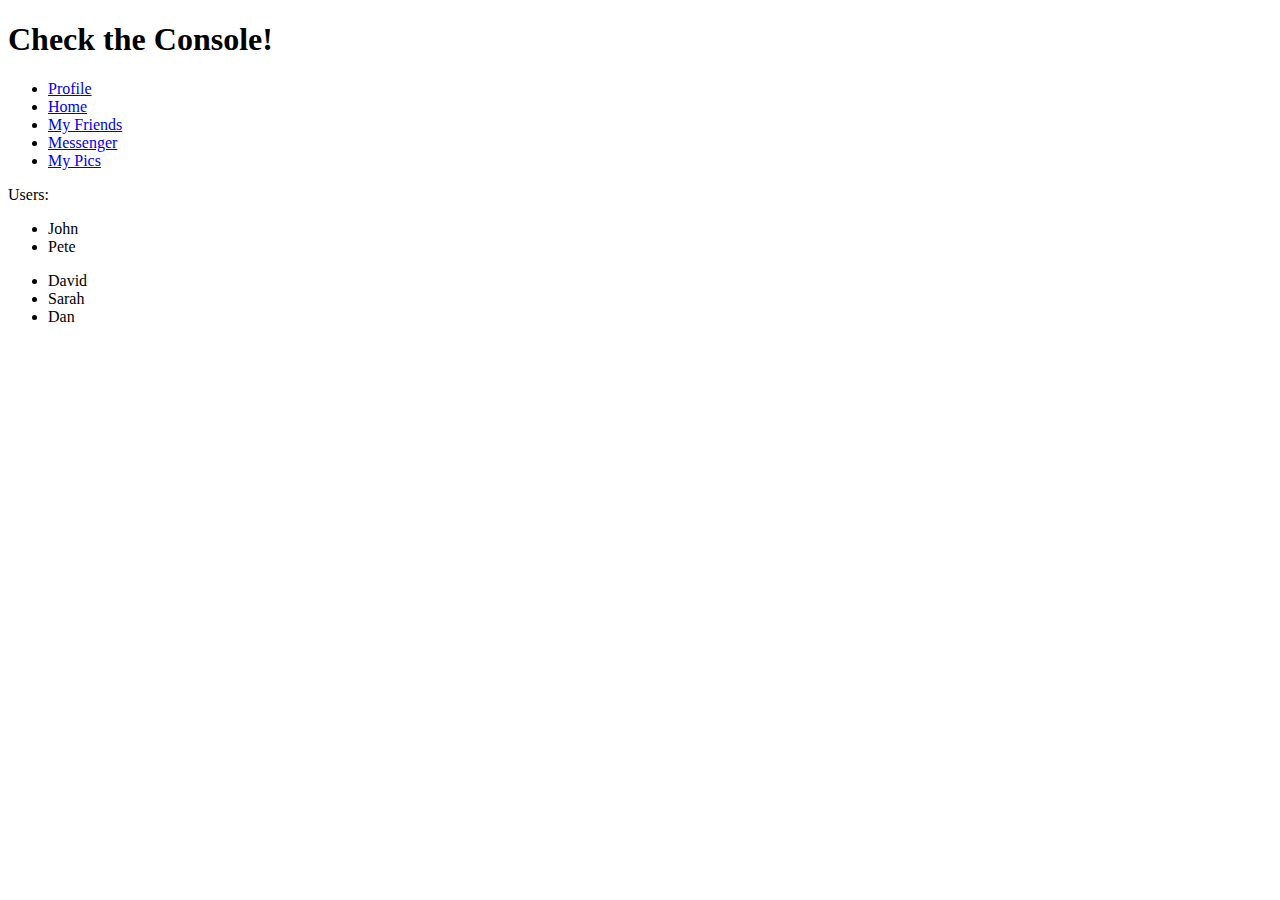
<file: week_1/day_2/exercises/index.html>
<!DOCTYPE html>
<html>

<head>
    <title>Exercise 1</title>
</head>

<body>
    <h1>Check the Console!</h1>


    <div id="navBar">
        <ul>
            <li><a href="#">Profile</a></li>
            <li><a href="#">Home</a></li>
            <li><a href="#">My Friends</a></li>
            <li><a href="#">Messenger</a></li>
            <li><a href="#">My Pics</a></li>
        </ul>
    </div>


    <div id="container">Users:</div>
    <ul class="list">
        <li>John</li>
        <li>Pete</li>
    </ul>
    <ul class="list">
        <li>David</li>
        <li>Sarah</li>
        <li>Dan</li>
    </ul>

    <section class="listBooks"></section>

    <script src="exercises_xp.js"></script>
</body>

</html>
</file>
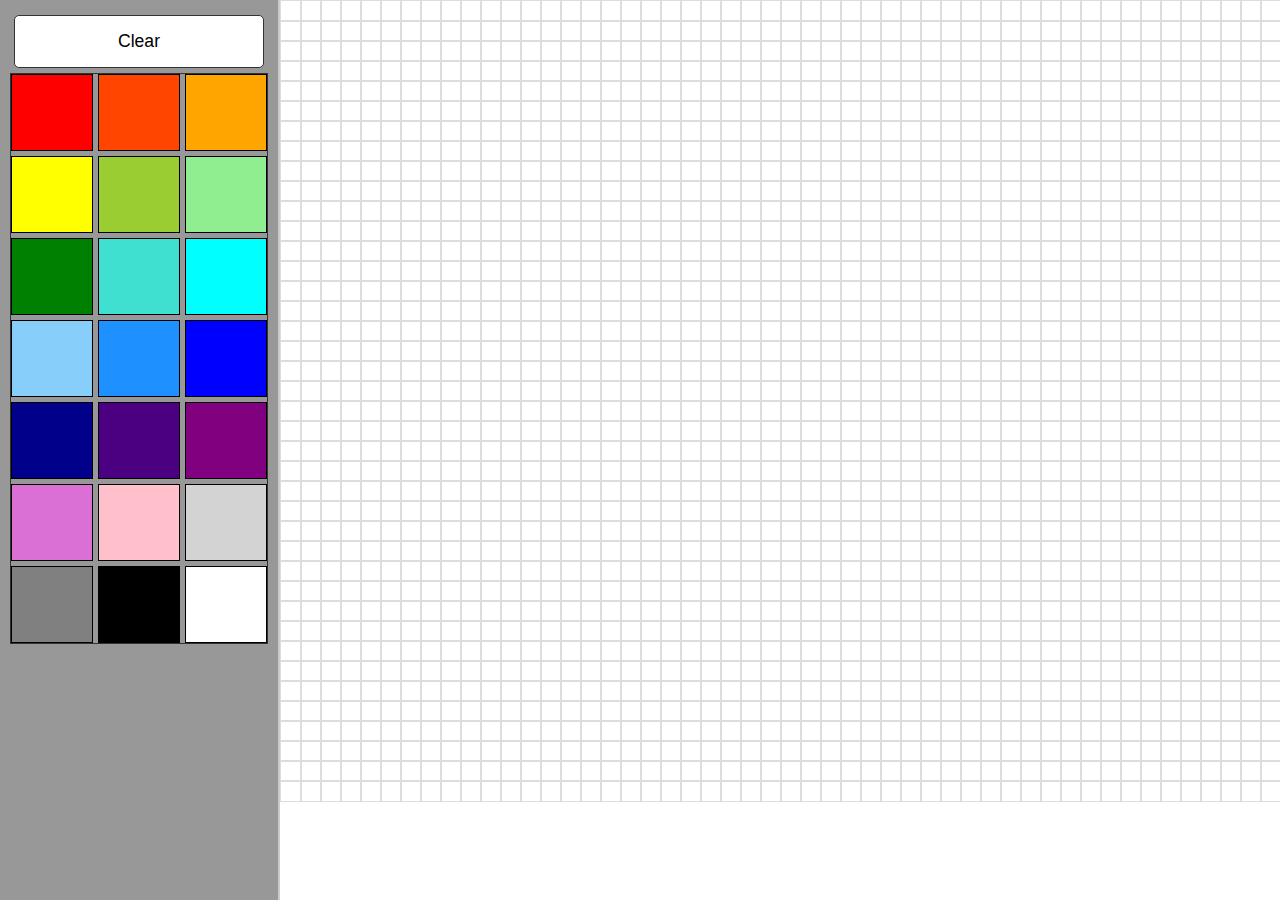
<file: week_1/day_5/mini_project_1/index.html>
<!DOCTYPE html>
<html lang="en">
<head>
    <meta charset="UTF-8">
    <meta name="viewport" content="width=device-width, initial-scale=1.0">
    <title>Coloring Squares</title>
    <link rel="stylesheet" href="main.css">
</head>
<body>
    <div id="sidebar">
        <button id="clear">Clear</button>
        
        <div class="palette">
            <div class="color" style="background-color: red;"></div>
            <div class="color" style="background-color: orangered;"></div>
            <div class="color" style="background-color: orange;"></div>
            <div class="color" style="background-color: yellow;"></div>
            <div class="color" style="background-color: yellowgreen;"></div>
            <div class="color" style="background-color: lightgreen;"></div>
            <div class="color" style="background-color: green;"></div>
            <div class="color" style="background-color: turquoise;"></div>
            <div class="color" style="background-color: cyan;"></div>
            <div class="color" style="background-color: lightskyblue;"></div>
            <div class="color" style="background-color: dodgerblue;"></div>
            <div class="color" style="background-color: blue;"></div>
            <div class="color" style="background-color: darkblue;"></div>
            <div class="color" style="background-color: indigo;"></div>
            <div class="color" style="background-color: purple;"></div>
            <div class="color" style="background-color: orchid;"></div>
            <div class="color" style="background-color: pink;"></div>
            <div class="color" style="background-color: lightgray;"></div>
            <div class="color" style="background-color: gray;"></div>
            <div class="color" style="background-color: black;"></div>
            <div class="color" style="background-color: white;"></div>
        </div>
    </div>

    <div id="main-grid"></div>

    <script src="script.js"></script>
</body>
</html>
</file>
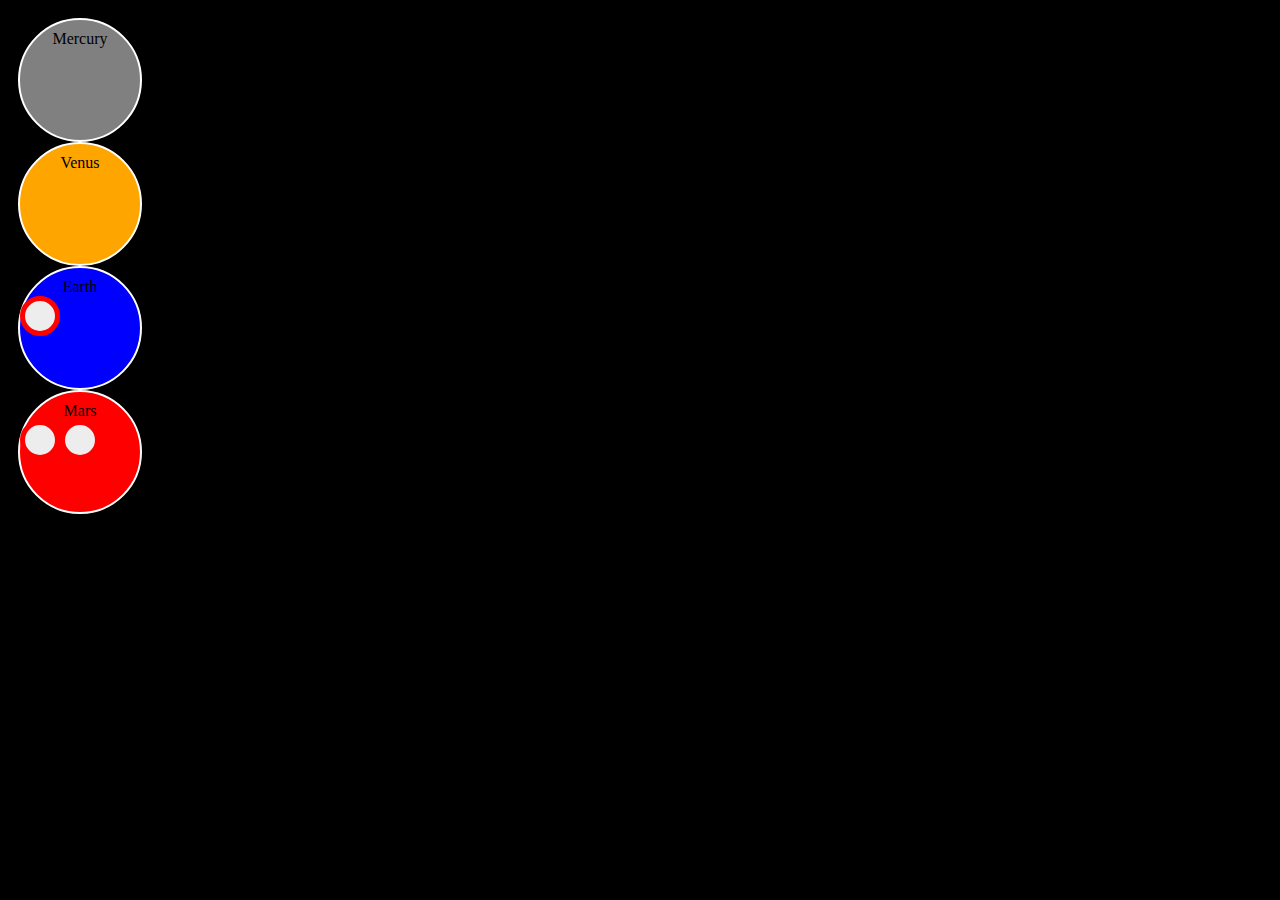
<file: week_1/day_2/daily_challenge/main.html>
<!DOCTYPE html>
<html>
    <head>
        <meta charset="utf-8">
        <title>Challenge: Create a solar system</title>
        <style>
            body {
                background-color: black;
                padding: 10px;
            }
            .planet {
                width: 100px;
                height: 100px;
                border-radius: 50%;
                text-align: center;
                padding: 10px;
                position: relative;
                border: 2px solid white;
            }
            .moon {
                position: absolute;
                width: 30px;
                height: 30px;
                border-radius: 50%;
                background: rgb(237, 237, 237);
                border: 5px solid red;
            }
        </style>
    </head>
    <body>

    <section class="listPlanets"></section>

    <script src="challenges.js"></script>
    </body>
</html>
</file>
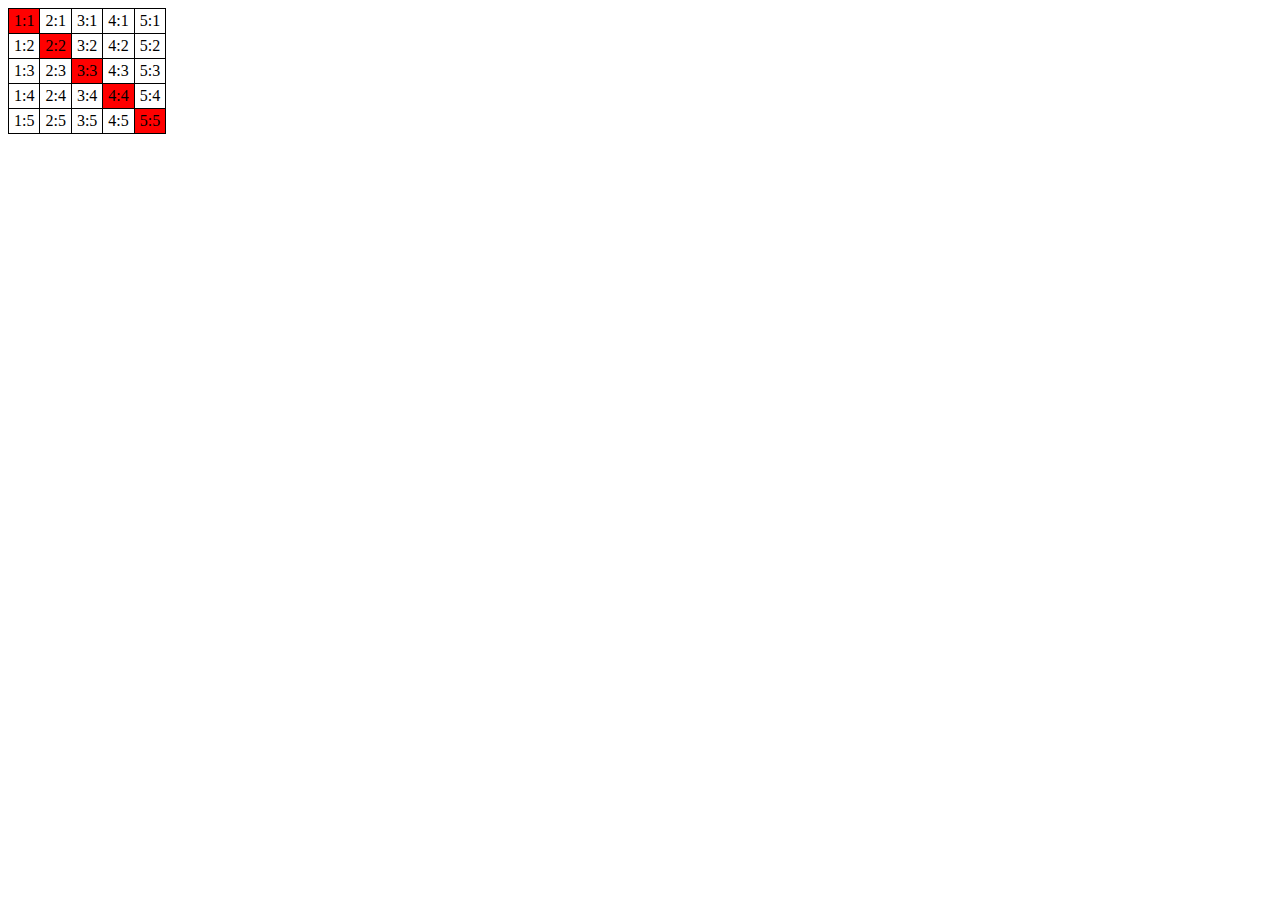
<file: week_1/day_2/exercises/main.html>
<!DOCTYPE HTML>
<html>
<head>
  <style>
    table {
      border-collapse: collapse;
    }
    td {
      border: 1px solid black;
      padding: 3px 5px;
    }
  </style>
</head>

<body>
  <table>
    <tr>
      <td>1:1</td>
      <td>2:1</td>
      <td>3:1</td>
      <td>4:1</td>
      <td>5:1</td>
    </tr>
    <tr>
      <td>1:2</td>
      <td>2:2</td>
      <td>3:2</td>
      <td>4:2</td>
      <td>5:2</td>
    </tr>
    <tr>
      <td>1:3</td>
      <td>2:3</td>
      <td>3:3</td>
      <td>4:3</td>
      <td>5:3</td>
    </tr>
    <tr>
      <td>1:4</td>
      <td>2:4</td>
      <td>3:4</td>
      <td>4:4</td>
      <td>5:4</td>
    </tr>
    <tr>
      <td>1:5</td>
      <td>2:5</td>
      <td>3:5</td>
      <td>4:5</td>
      <td>5:5</td>
    </tr>
  </table>
  <script>
    let table = document.body.firstElementChild;
    let rows = table.querySelectorAll('tr');
    for(let i=0 ; i<rows.length ; i++){
        let cells = rows[i].children ;
        let diagonalCell = cells[i];
        diagonalCell.style.backgroundColor = 'red';         
    }
        
     
   
  </script>
</body>
</html>
</file>
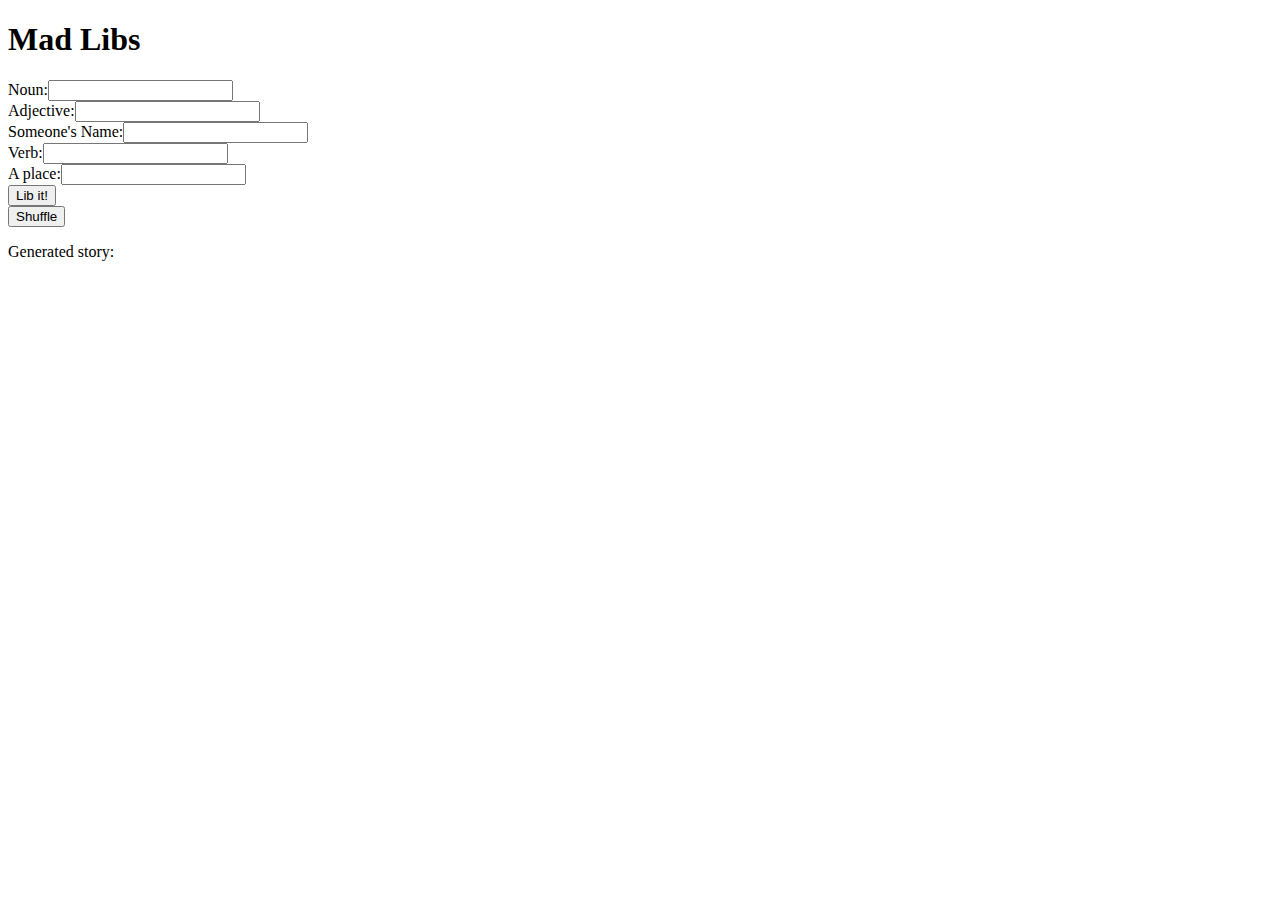
<file: week_1/day_3/daily_challenges/challenges.html>
<!DOCTYPE html>
<html>

<head>
    <meta charset="utf-8" />
    <title>Challenge: Mad Libs</title>
</head>

<body>

    <h1>Mad Libs</h1>

    <form id="libform">
        <label for="noun">Noun:</label><input type="text" id="noun"><br>
        <label for="adjective">Adjective:</label><input type="text" id="adjective"><br>
        <label for="person">Someone's Name:</label><input type="text" id="person"><br>
        <label for="verb">Verb:</label><input type="text" id="verb"><br>
        <label for="place">A place:</label><input type="text" id="place"><br>
        <button id="lib-button">Lib it!</button>
        
    </form>
    <button id="shuffle">Shuffle</button>


    <p>Generated story:
        <span id="story"></span>
    </p>

    <script src="challenges.js">

    </script>

</body>

</html>
</file>
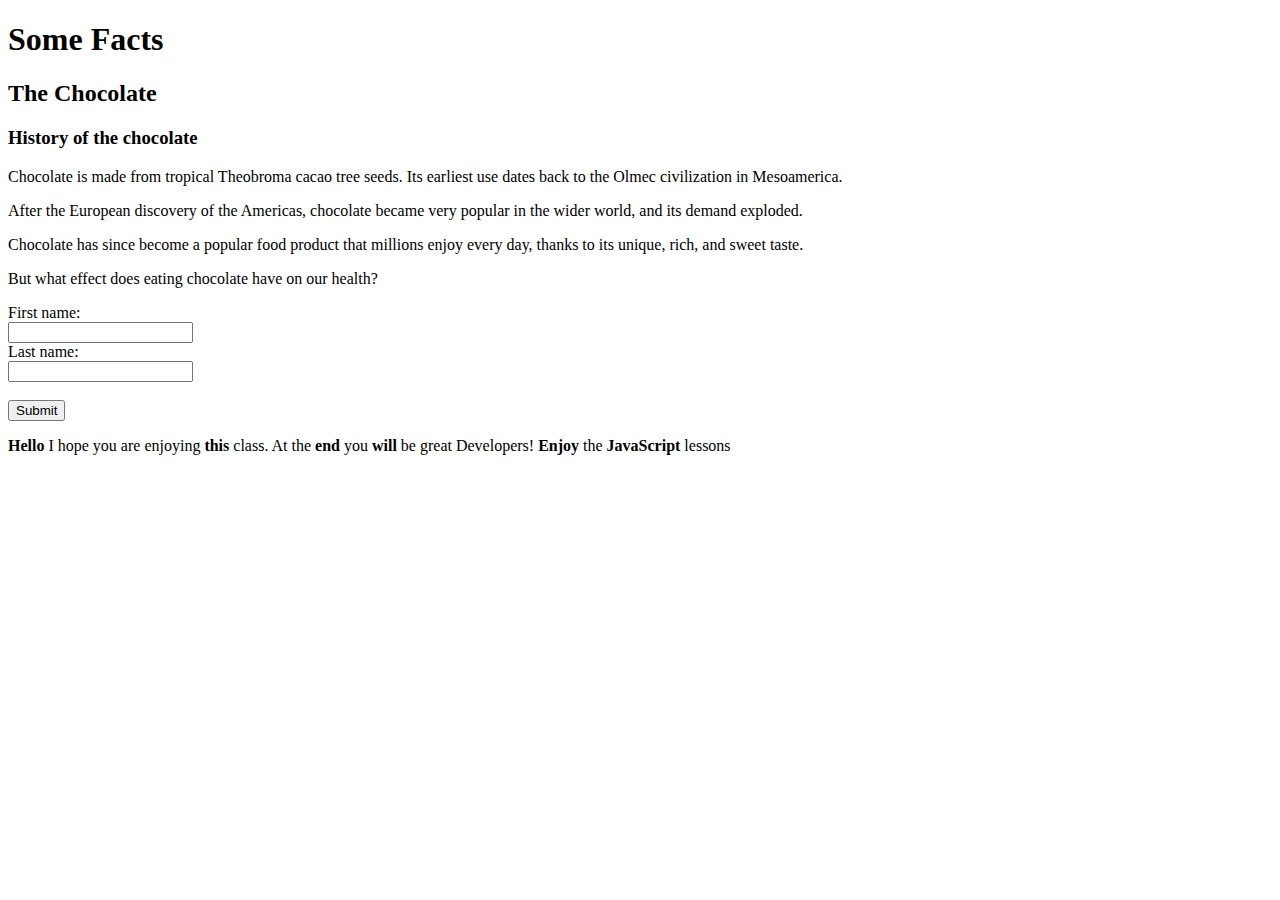
<file: week_1/day_3/exercises/exercices-xp.html>
<!DOCTYPE html>
<html lang="en">

<head>
    <meta charset="UTF-8">
    <meta name="viewport" content="width=device-width, initial-scale=1.0">
    <title>Document</title>
</head>

<body>
    <!--exercice 1-->
    <article>
        <h1> Some Facts </h1>
        <h2> The Chocolate </h2>
        <h3> History of the chocolate </h3>
        <p> Chocolate is made from tropical Theobroma cacao tree seeds.
            Its earliest use dates back to the Olmec civilization in Mesoamerica.</p>
        <p> After the European discovery of the Americas, chocolate became
            very popular in the wider world, and its demand exploded. </p>
        <p> Chocolate has since become a popular food product that millions enjoy every day,
            thanks to its unique, rich, and sweet taste.</p>
        <p> But what effect does eating chocolate have on our health?</p>
    </article>


    <!--exercice 1-->
    <form>
        <label for="fname">First name:</label><br>
        <input type="text" id="fname" name="firstname"><br>
        <label for="lname">Last name:</label><br>
        <input type="text" id="lname" name="lastname"><br><br>
        <input type="submit" value="Submit" id="submit">
    </form>
    <ul class="usersAnswer"></ul>


    <!--exercice 3-->

    <p><strong>Hello</strong> I hope you are enjoying <strong>this</strong> class. At the
        <strong>end</strong> you <strong>will</strong> be great Developers!
        <strong>Enjoy</strong> the <strong>JavaScript </strong> lessons
    </p>


</body>
<script src="exercises_xp.js"></script>

</html>
</file>
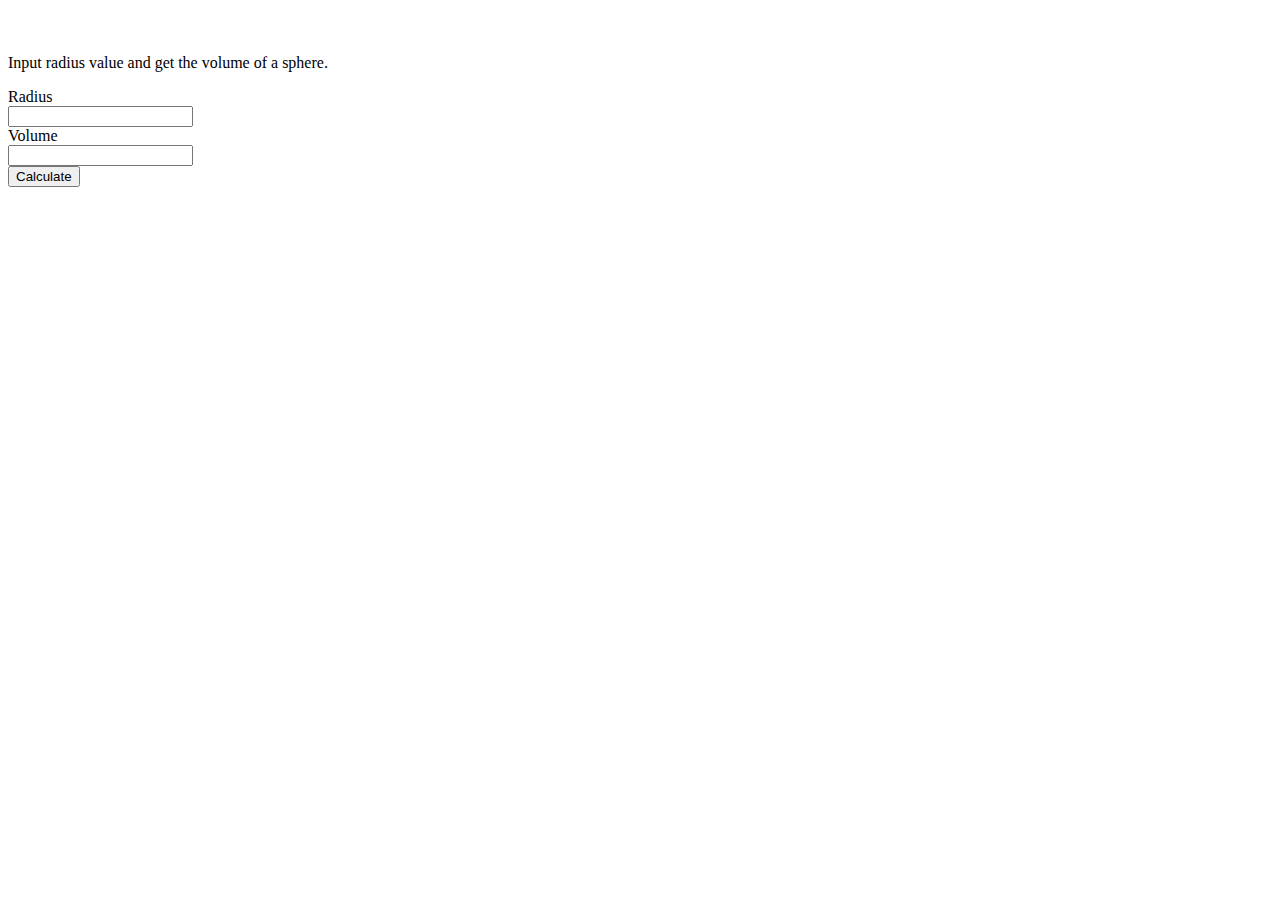
<file: week_1/day_3/exercises/Volume of a sphere.html>
<!doctype html> 
<html lang="en"> 
    <head> 
        <meta charset="utf-8"> 
        <title>Volume of a Sphere</title> 
        <style>  
            body {
                padding-top:30px;
            } 

            label,input {
                display:block;
            }  
        </style> 
    </head> 
    <body> 
        <p>Input radius value and get the volume of a sphere.</p> 
        <form  id="MyForm"> 
            <label for="radius">Radius</label><input type="text" name="radius" id="radius" required> 
            <label for="volume">Volume</label><input type="text" name="volume" id="volume"> 
            <input type="submit" value="Calculate" id="submit">    
        </form> 
    </body> 
    <script src="exercises_xp.js"></script>
</html>
</file>
<file: week_1/day_5/mini_project_1/main.css>
body {
    display: flex;
    margin: 0;
    height: 100vh; 
}

#sidebar {
    width: 300px;
    background-color: #989898;
    padding: 10px;
    border-right: 2px solid #ccc;
    display: flex;
    flex-direction: column;
    align-items: center;
}
#clear{
   width: 250px;
   margin: 5px auto;
   padding: 10px;
   border-radius: 5px;
   font-size: 1.1rem;
   cursor: pointer;
   background-color: white;
   border: 1px solid #333;
   padding: 15px 0;

}

.palette {
    display: grid;
    grid-template-columns: repeat(3, 1fr);
    gap: 5px;
    border: 1px solid #333;

}

.color {
    width: 80px;
    height: 75px;
    border: 0.5px solid black;
    cursor: pointer;

}

#main-grid {
    flex-grow: 1; 
    display: grid;
    grid-template-columns: repeat(60, 20px); 
    grid-template-rows: repeat(40, 20px);
    overflow: auto;
    background-color: white;
}

#main-grid div {
    border: 0.5px solid #ddd;
    width: 20px;
    height: 20px;
}
</file>
